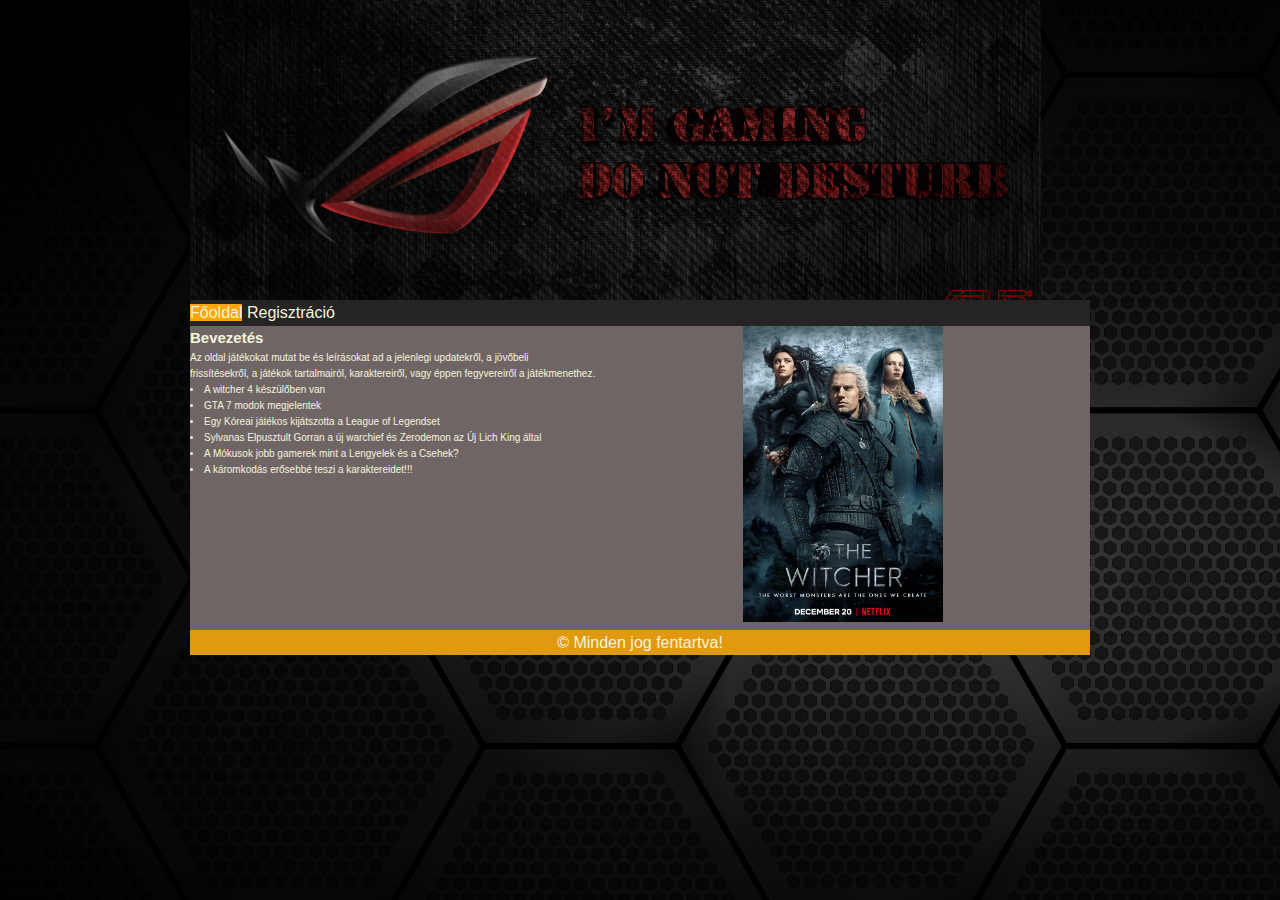
<file: index.html>
<!DOCTYPE html>
<html lang="hu">
<head>
    <meta charset="UTF-8">
    <meta name="description" content="Witcher és egyéb játék">
    <meta name="keywords" content="Witcher, Gaming, GTA">
    <meta name="author" content="Marek Bendegúz">
    <meta name="viewport" content="width=device-width, initial-scale=1.0">
    <title>Marek Bendegúz</title>
    <link rel="stylesheet" href="style.css">
</head>
<body>
    <div id="tarolo">
        <header id="fejlec">
            <img src="kepek/game.jpg" alt="fejléc kép" class="center">
        </header>

        <nav class="menu">
            <ul>
                <li><a href="index.html" style="background-color: orange;">Főoldal</a></li>
                <li><a href="tablazat.html">Regisztráció</a></li>
            </ul>
        </nav>
        <main class="tartalom">
            <article>
                <h2>Bevezetés</h2>
                <p>Az oldal játékokat mutat be és leírásokat ad a jelenlegi updatekről, a jövőbeli <br> frissítésekről, a játékok tartalmairól, karaktereiről, vagy éppen fegyvereiről a játékmenethez.</p>
                <ul>
                    <li>A witcher 4 készülőben van</li>
                    <li>GTA 7 modok megjelentek</li>
                    <li>Egy Kóreai játékos kijátszotta a League of Legendset</li>
                    <li>Sylvanas Elpusztult Gorran a új warchief és Zerodemon az Új Lich King által</li>
                    <li>A Mókusok jobb gamerek mint a Lengyelek és a Csehek?</li>
                    <li>A káromkodás erősebbé teszi a karaktereidet!!!</li>
                </ul>
            </article>
            <aside>
                <img src="kepek/witcher.jpg" alt="A witcher sorozat Henry Cavil főszereplésével." style="width: 200px;" class="center">
            </aside>
            <footer>
                <p>&copy; Minden jog fentartva!</p>
            </footer>
        </main>
    </div>


</body>
</html>
</file>
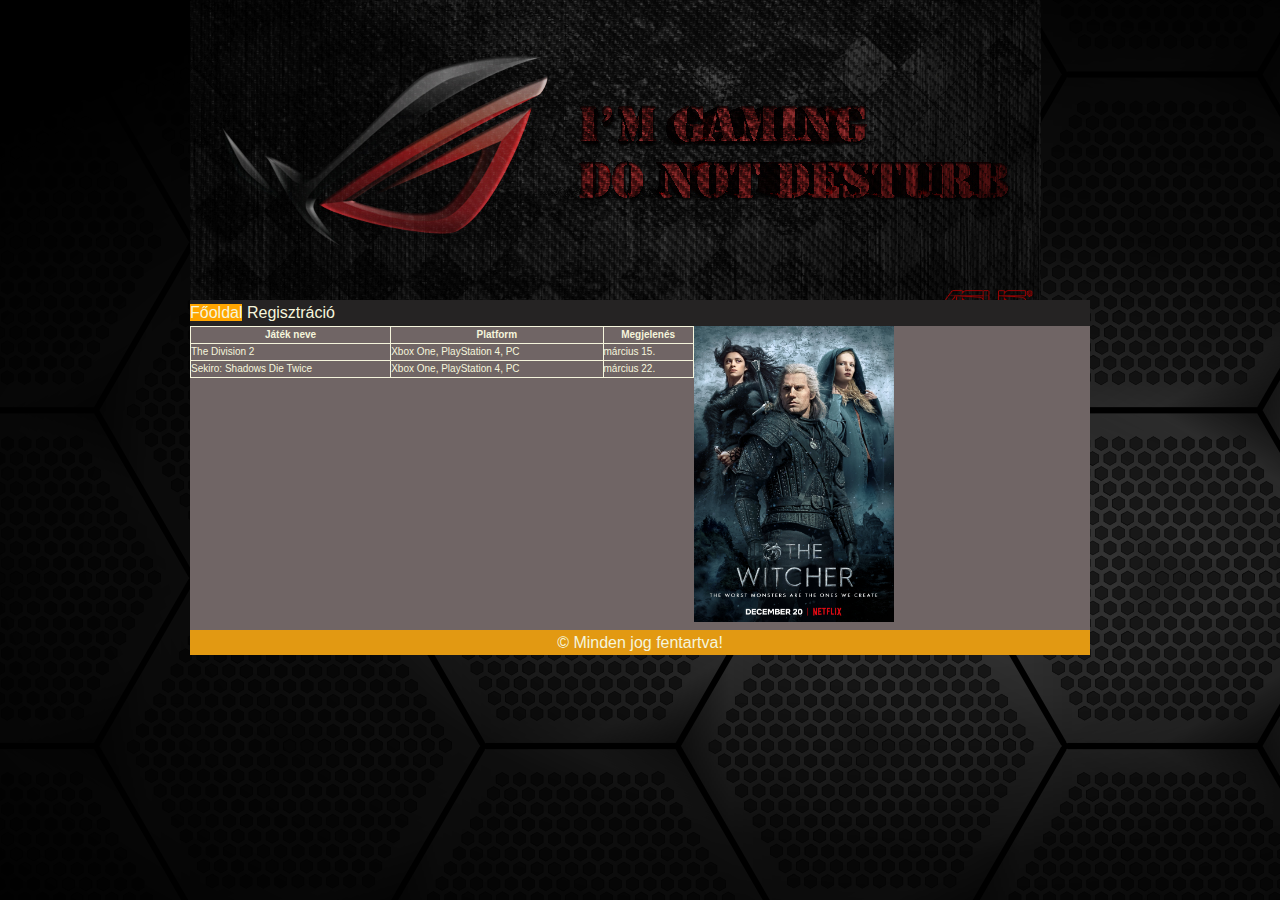
<file: tablazat.html>
<!DOCTYPE html>
<html lang="hu">
<head>
    <meta charset="UTF-8">
    <meta name="description" content="Witcher és egyéb játék">
    <meta name="keywords" content="Witcher, Gaming, GTA">
    <meta name="author" content="Marek Bendegúz">
    <meta name="viewport" content="width=device-width, initial-scale=1.0">
    <title>Marek Bendegúz</title>
    <link rel="stylesheet" href="style.css">
</head>
<body>
    <div id="tarolo">
        <header id="fejlec">
            <img src="kepek/game.jpg" alt="fejléc kép" class="center">
        </header>

        <nav class="menu">
            <ul>
                <li><a href="index.html" style="background-color: orange;">Főoldal</a></li>
                <li><a href="tablazat.html">Regisztráció</a></li>
            </ul>
        </nav>
        <main class="tartalom">
            <article>
                <table>
                    <tr>
                        <th>Játék neve</th>
                        <th>Platform</th>
                        <th>Megjelenés</th>
                    </tr>
                    <tr>
                        <td>The Division 2</td>
                        <td>Xbox One, PlayStation 4, PC</td>
                        <td>március 15.</td>
                    </tr>
                    <tr>
                        <td>Sekiro: Shadows Die Twice</td>
                        <td>Xbox One, PlayStation 4, PC</td>
                        <td>március 22.</td>
                    </tr>
                </table>
            </article>
            <aside>
                <img src="kepek/witcher.jpg" alt="A witcher sorozat Henry Cavil főszereplésével." style="width: 200px;" class="center">
            </aside>
            <footer>
                <p>&copy; Minden jog fentartva!</p>
            </footer>
        </main>
    </div>


</body>
</html>
</file>
<file: style.css>
* {
    margin: 0;
    padding: 0;
    box-sizing: border-box;

}

body {
    font-family: Arial, Verdana, sans-serif;
    line-height: 1.6;
    background-image: url("kepek/black.png");

}

#tarolo {
    max-width: 900px;
    width: 90%;
    margin: auto;
    display: grid;
    grid-template-areas:
    'header'
    'nav'
    'main'
    ;
}
header {
    background-size: cover;
    height: 300px;
    grid-area: header;
    
}
table, th, td {
  border: 1px solid;
}
table {
    width:100%;
    border-collapse: collapse;
}
nav{
    grid-area: nav;
    background-color: rgb(37, 35, 35);
}
nav ul{
    list-style: none;
}

nav li {
    display: inline
}
nav a {
    text-decoration: none;
    color: beige;
}
.tartalom{
    background-color: rgb(112, 101, 101);
    display: grid;
    color: beige;
    grid-area: main;
    grid-template-areas: 
    'szoveg kep'
    'footer footer';
}

.tartalom li{
    list-style-position: inside;
}
article {
    margin:0px;
    font-size: 10px;
    grid-area: szoveg;
    
}
aside{
   grid-area: kep;
}
footer{
    grid-area: footer;
    background-color: rgb(226, 153, 18);
    text-align: center;
}
</file>
